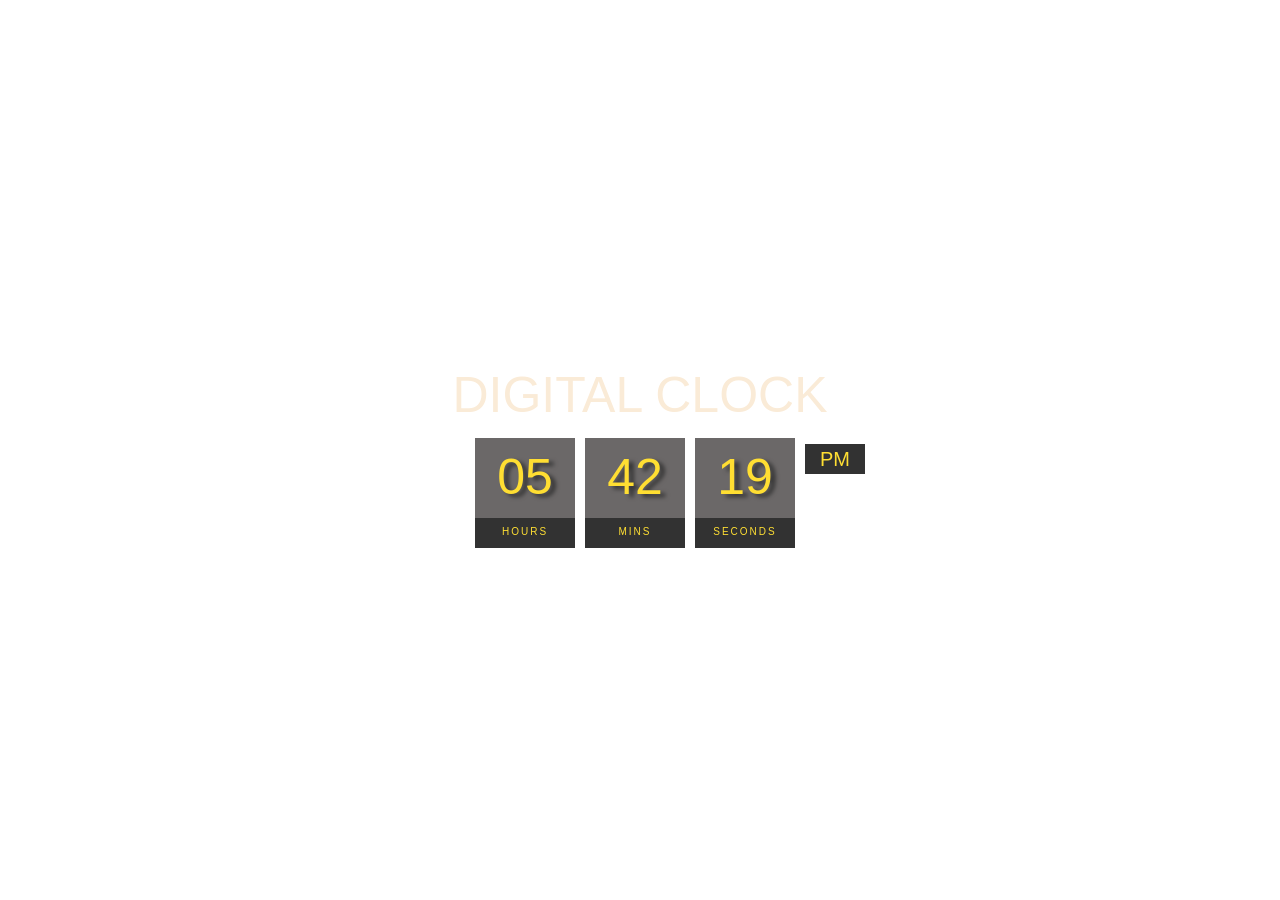
<file: index.html>
<!DOCTYPE html>
<html lang="en">

<head>
    <meta charset="UTF-8">
    <meta http-equiv="X-UA-Compatible" content="IE=edge">
    <meta name="viewport" content="width=device-width, initial-scale=1.0">
    <link rel="stylesheet" href="https://maxcdn.bootstrapcdn.com/bootstrap/3.3.7/css/bootstrap.min.css" integrity="sha384-BVYiiSIFeK1dGmJRAkycuHAHRg32OmUcww7on3RYdg4Va+PmSTsz/K68vbdEjh4u" crossorigin="anonymous"/>
    <link rel="stylesheet" href="clock.css">
    <title>Digital clock</title>
    
</head>

<body>
    <h1>Digital Clock</h1>
    <div class="clock">
        <div>
            <span id="hours">00</span>
            <span class="text">hours</span>
        </div>
        <div>
            <span id="minutes">00</span>
            <span class="text">mins</span>
        </div>
        <div>
            <span id="seconds">00</span>
            <span class="text">seconds</span>
        </div>
        <div>
            <span id="ampm">AM</span>
        </div>
    </div>

<script src="clock.js"></script>
</body>

</html>
</file>
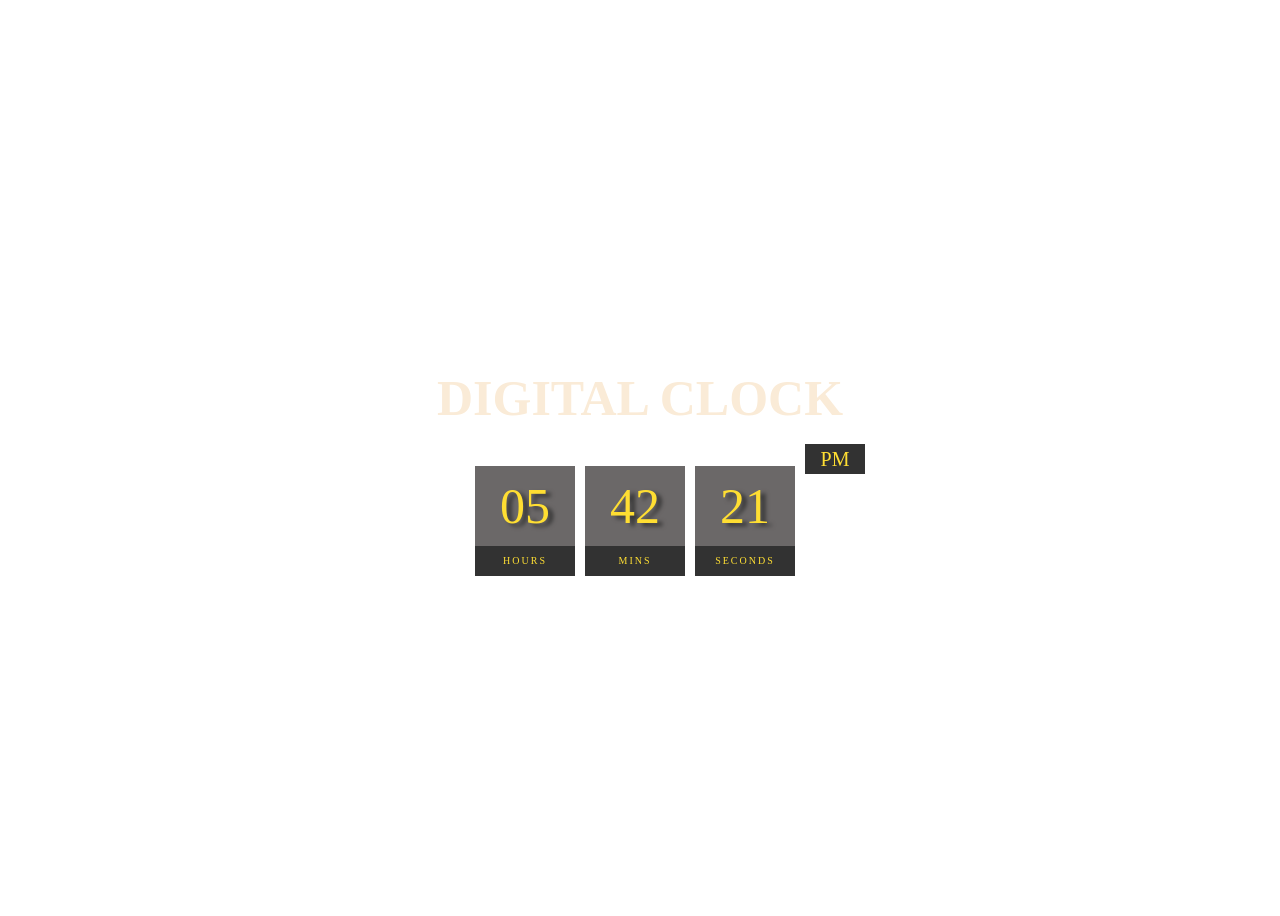
<file: clock.html>
<!DOCTYPE html>
<html lang="en">

<head>
    <meta charset="UTF-8">
    <meta http-equiv="X-UA-Compatible" content="IE=edge">
    <meta name="viewport" content="width=device-width, initial-scale=1.0">
    <title>Digital clock</title>
    <link rel="stylesheet" href="clock.css">
</head>

<body>
    <h1>Digital Clock</h1>
    <div class="clock">
        <div>
            <span id="hours">00</span>
            <span class="text">hours</span>
        </div>
        <div>
            <span id="minutes">00</span>
            <span class="text">mins</span>
        </div>
        <div>
            <span id="seconds">00</span>
            <span class="text">seconds</span>
        </div>
        <div>
            <span id="ampm">AM</span>
        </div>
    </div>

<script src="clock.js"></script>
</body>

</html>
</file>
<file: clock.css>
body {
    margin: o;
    display: flex;
    flex-direction: column;
    align-items: center;
    height: 100vh;
    justify-content: center;
    background: url("https://www.wallpaperflare.com/static/694/538/362/chicago-city-modern-buildings-wallpaper.jpg");
    background-size: cover;
    background-repeat: no-repeat;
    background-position: center;
    overflow: hidden;
}

h1 {
    text-transform: uppercase;
    text-align: center;
    letter-spacing: 10;
    font-size: 50px;
    color: antiquewhite;
}

.clock {
    display: flex;
    color: gold;
}

.clock div {
    margin: 5px;
}
.clock span {
    display: flex;
    width: 100px;
    height: 80px;
    background: rgb(71, 67, 67);
    opacity: .8;
    justify-content: center;
    align-items: center;
    font-size: 50px;
    text-shadow: 5px 3px 4px rgb(0, 0, 0);
}

.clock .text {
    height: 30px;
    font-size: 10px;
    text-transform: uppercase;
    letter-spacing: 2px;
    background: black;
}

.clock #ampm { 
    position: absolute;
    top: 444px;
    width: 60px;
    height: 30px;
    font-size: 20px;
    background-color: black;

}
</file>
